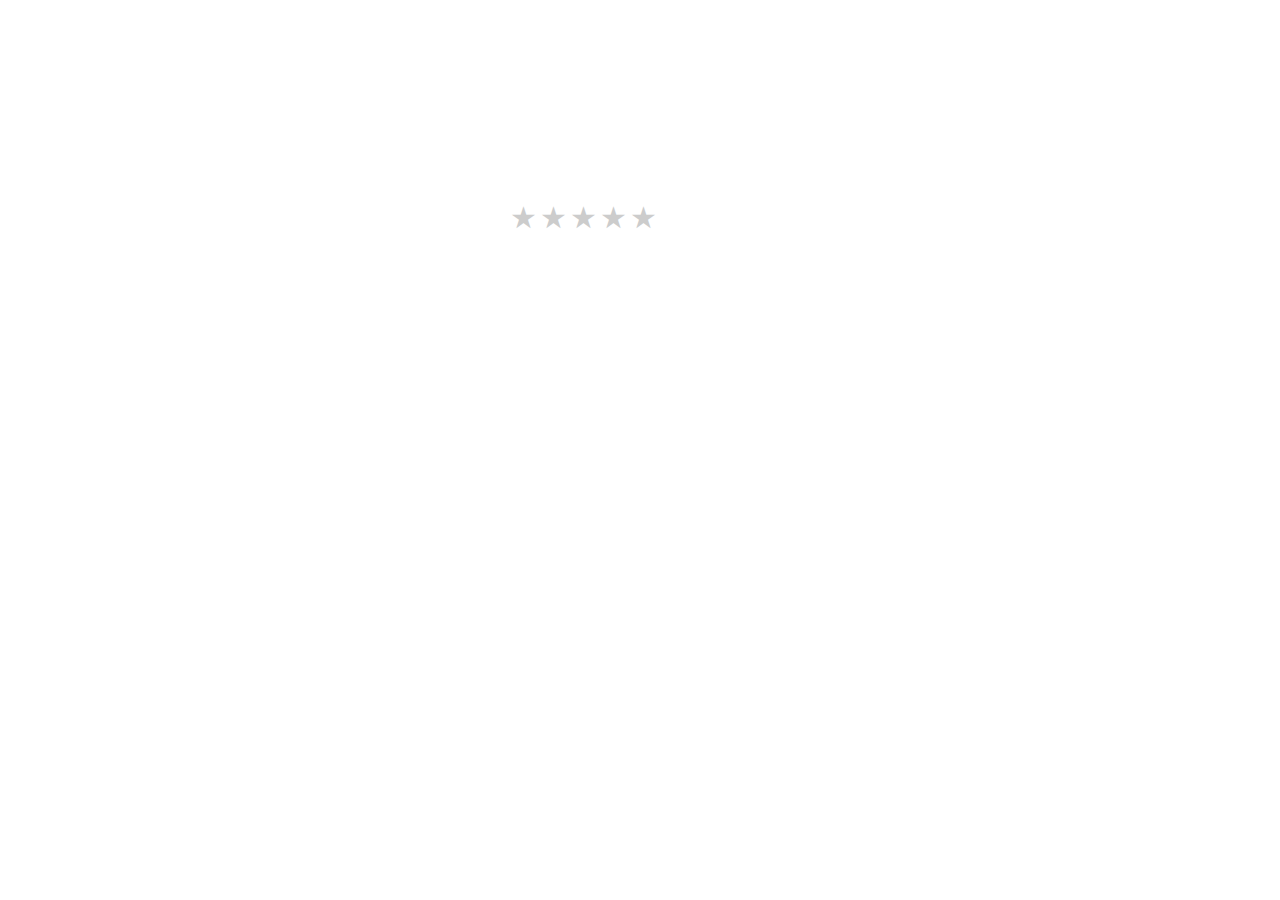
<file: Star-rating.html>
<!DOCTYPE html>
<html>
  <head>
    <meta charset="UTF-8" />
    <link rel="stylesheet" type="text/css" href="Star-rating.css" />
    <title>Star rating using pure CSS</title>
  </head>
 
  <body>
    <div class="rate">
      <input type="radio" id="star5" name="rate" value="5" />
      <label for="star5" title="text">5 stars</label>
      <input type="radio" id="star4" name="rate" value="4" />
      <label for="star4" title="text">4 stars</label>
      <input type="radio" id="star3" name="rate" value="3" />
      <label for="star3" title="text">3 stars</label>
      <input type="radio" id="star2" name="rate" value="2" />
      <label for="star2" title="text">2 stars</label>
      <input type="radio" id="star1" name="rate" value="1" />
      <label for="star1" title="text">1 star</label>
    </div>
  </body>
</html>
</file>
<file: Star-rating.css>
* {
  margin: 0;
  padding: 0;
}
.rate {
  float: left;
  height: 46px;
  padding: 0 10px;
}
.rate:not(:checked) > input {
  position: absolute;
  top: -9999px;
}
.rate:not(:checked) > label {
  float: right;
  width: 1em;
  overflow: hidden;
  white-space: nowrap;
  cursor: pointer;
  font-size: 30px;
  color: #ccc;
}
.rate:not(:checked) > label:before {
  content: "★ ";
}
.rate > input:checked ~ label {
  color: #fe7;
}

.rate:not(:checked) > label:hover,
.rate:not(:checked) > label:hover ~ label {
  color: #fd4;
}
.rate > input:checked + label:hover,
.rate > input:checked + label:hover ~ label,
.rate > input:checked ~ label:hover,
.rate > input:checked ~ label:hover ~ label,
.rate > label:hover ~ input:checked ~ label {
  color: #ecdd6c;
}
.rate:has(#star5:checked) label {
  /* text-shadow: 0px 0px 5px #fe7, 0px 0px 15px#fe7; */
  filter: drop-shadow(0px 0px 3px rgb(253, 16, 16));
}

.rate {
  margin-top: 200px !important;
}
.rate label:last-child {
  margin-left: 500px !important;
}
/* Modified from: https://github.com/mukulkant/Star-rating-using-pure-css */
</file>
